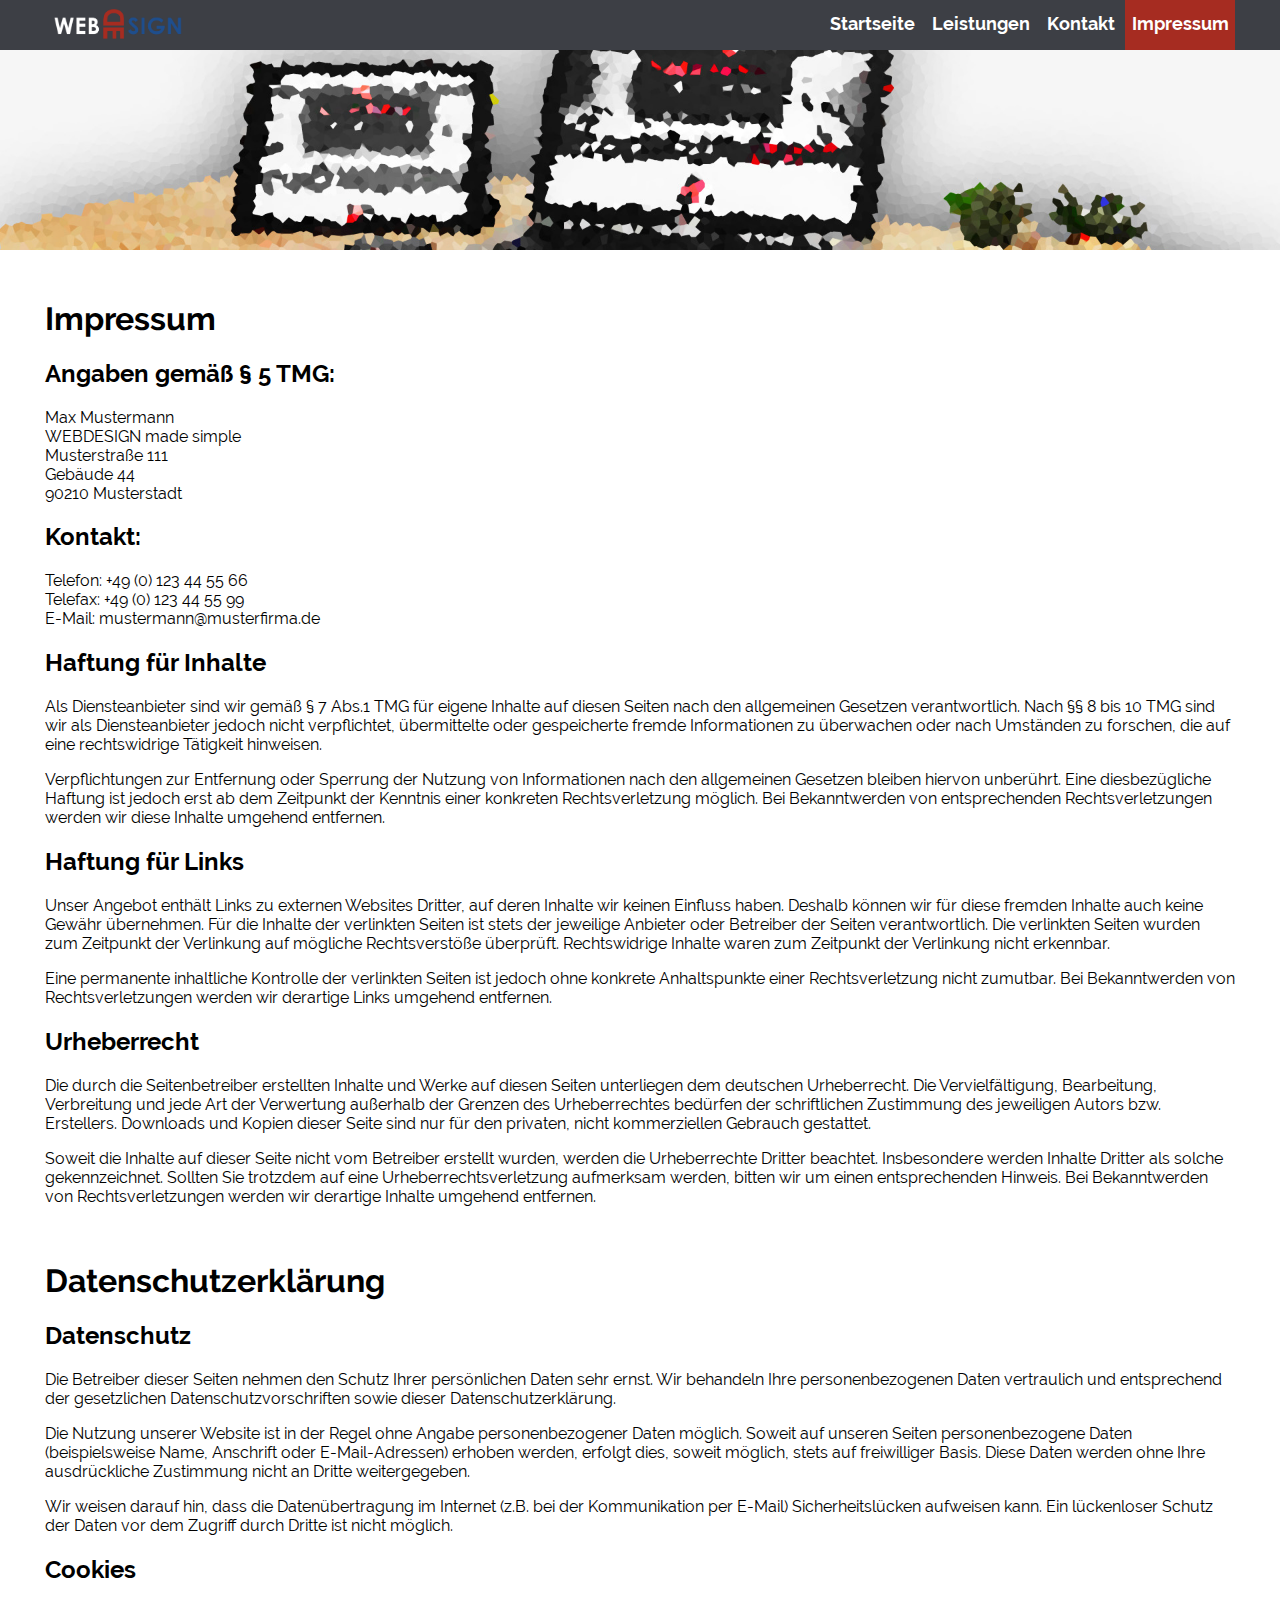
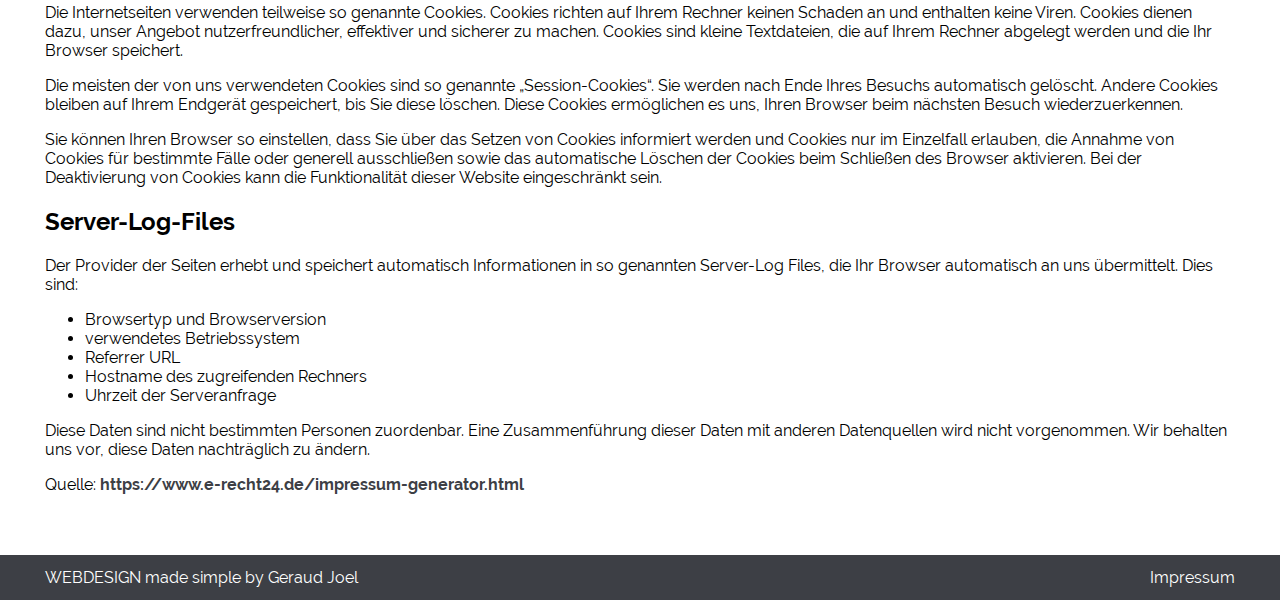
<file: impressum.html>
<!DOCTYPE html>
<html lang="de">

	<head>

		<meta charset="utf-8">
		<meta name="viewport" content="width=device-width, initial-scale=1.0">
		<title>Impressum</title>

		<!-- FAVICONS -->
		<link rel="apple-touch-icon" sizes="180x180" href="./src/img/favicons/apple-touch-icon.png">
		<link rel="icon" type="image/png" sizes="32x32" href="./src/img/favicons/favicon-32x32.png">
		<link rel="icon" type="image/png" sizes="16x16" href="./src/img/favicons/favicon-16x16.png">
		<link rel="manifest" href="./src/img/favicons/site.webmanifest">
		<link rel="mask-icon" href="./src/img/favicons/safari-pinned-tab.svg" color="#5bbad5">
		<link rel="shortcut icon" href="./src/img/favicons/favicon.ico">
		<meta name="msapplication-TileColor" content="#f0f0f0">
		<meta name="msapplication-config" content="./src/img/favicons/browserconfig.xml">
		<meta name="theme-color" content="#ffffff">

		<!-- AUTOREN-STYLESHEET -->
		<link rel="stylesheet" type="text/css" href="./src/css/styles.min.css">

	</head>

	<body>

		<!-- NAVIGATIONSLEISTE -->

		<nav id="header-nav">

			<!-- DESKTOP-NAVIGATION -->

			<div class="container" id="desktop-nav">
				<div class="row">
					<div class="col-6">

						<a href="index.html" class="logo-link">
							<img src="./src/img/webdesign-logo.png" alt="Logo von WEBDESIGN made simple">
						</a>

						<ul>
							<li><a href="index.html">Startseite</a></li>
							<li><a href="leistungen.html">Leistungen</a></li>
							<li><a href="kontakt.html">Kontakt</a></li>
							<li class="active"><a href="impressum.html">Impressum</a></li>
						</ul>

					</div>
				</div>
			</div>

			<!-- MOBILE-NAVIGATION -->

			<div class="container" id="mobile-nav">
				<div class="row">
					<div class="col-6">

						<a href="index.html" class="logo-link">
							<img src="./src/img/webdesign-logo.png" alt="Logo von WEBDESIGN made simple">
						</a>

						<div class="clearfix" id="mobile-nav-dropdown">

							<div id="mobile-nav-button"><span>&equiv;</span></div>

							<div class="clearfix" id="mobile-nav-content">

								<ul>
									<li><a href="index.html">Startseite</a></li>
									<li><a href="leistungen.html">Leistungen</a></li>
									<li><a href="kontakt.html">Kontakt</a></li>
									<li class="active"><a href="impressum.html">Impressum</a></li>
								</ul>

							</div>

						</div>

					</div>
				</div>
			</div>

		</nav>

		<!-- HEADER-BANNER -->

		<header id="header-banner-klein"></header>

		<!-- IMPRESSUM -->

		<section id="impressum">

			<div class="container">
				<div class="row">
					<div class="col-6">

						<h1>Impressum</h1>

								<h2>Angaben gem&auml;&szlig; &sect; 5 TMG:</h2>

								<p>
									Max Mustermann<br /> WEBDESIGN made simple<br /> Musterstra&szlig;e 111<br /> Geb&auml;ude 44<br /> 90210 Musterstadt
								</p>

								<h2>Kontakt:</h2>

								<p>
									Telefon: +49 (0) 123 44 55 66<br /> Telefax: +49 (0) 123 44 55 99<br /> E-Mail: mustermann@musterfirma.de
								</p>

								<h2>Haftung f&uuml;r Inhalte</h2>

								<p>
									Als Diensteanbieter sind wir gem&auml;&szlig; &sect; 7 Abs.1 TMG f&uuml;r eigene Inhalte auf diesen Seiten nach den allgemeinen Gesetzen verantwortlich. Nach &sect;&sect; 8 bis 10 TMG sind wir als Diensteanbieter jedoch nicht verpflichtet, &uuml;bermittelte
									oder gespeicherte fremde Informationen zu &uuml;berwachen oder nach Umst&auml;nden zu forschen, die auf eine rechtswidrige T&auml;tigkeit hinweisen.
								</p>
								<p>
									Verpflichtungen zur Entfernung oder Sperrung der Nutzung von Informationen nach den allgemeinen Gesetzen bleiben hiervon unber&uuml;hrt. Eine diesbez&uuml;gliche Haftung ist jedoch erst ab dem Zeitpunkt der Kenntnis einer konkreten Rechtsverletzung m&ouml;glich.
									Bei Bekanntwerden von entsprechenden Rechtsverletzungen werden wir diese Inhalte umgehend entfernen.
								</p>

								<h2>Haftung f&uuml;r Links</h2>

								<p>
									Unser Angebot enth&auml;lt Links zu externen Websites Dritter, auf deren Inhalte wir keinen Einfluss haben. Deshalb k&ouml;nnen wir f&uuml;r diese fremden Inhalte auch keine Gew&auml;hr &uuml;bernehmen. F&uuml;r die Inhalte der verlinkten Seiten ist stets
									der jeweilige Anbieter oder Betreiber der Seiten verantwortlich. Die verlinkten Seiten wurden zum Zeitpunkt der Verlinkung auf m&ouml;gliche Rechtsverst&ouml;&szlig;e &uuml;berpr&uuml;ft. Rechtswidrige Inhalte waren zum Zeitpunkt der Verlinkung nicht
									erkennbar.
								</p>
								<p>Eine permanente inhaltliche Kontrolle der verlinkten Seiten ist jedoch ohne konkrete Anhaltspunkte einer Rechtsverletzung nicht zumutbar. Bei Bekanntwerden von Rechtsverletzungen werden wir derartige Links umgehend entfernen.
								</p>

								<h2>Urheberrecht</h2>

								<p>Die durch die Seitenbetreiber erstellten Inhalte und Werke auf diesen Seiten unterliegen dem deutschen Urheberrecht. Die Vervielf&auml;ltigung, Bearbeitung, Verbreitung und jede Art der Verwertung au&szlig;erhalb der Grenzen des Urheberrechtes bed&uuml;rfen
									der schriftlichen Zustimmung des jeweiligen Autors bzw. Erstellers. Downloads und Kopien dieser Seite sind nur f&uuml;r den privaten, nicht kommerziellen Gebrauch gestattet.
								</p>
								<p>Soweit die Inhalte auf dieser Seite nicht vom Betreiber erstellt wurden, werden die Urheberrechte Dritter beachtet. Insbesondere werden Inhalte Dritter als solche gekennzeichnet. Sollten Sie trotzdem auf eine Urheberrechtsverletzung aufmerksam werden,
									bitten wir um einen entsprechenden Hinweis. Bei Bekanntwerden von Rechtsverletzungen werden wir derartige Inhalte umgehend entfernen.
								</p>

								<p>&nbsp;</p>

								<h1>Datenschutzerkl&auml;rung</h1>

								<h2>Datenschutz</h2>

								<p>
									Die Betreiber dieser Seiten nehmen den Schutz Ihrer pers&ouml;nlichen Daten sehr ernst. Wir behandeln Ihre
									personenbezogenen Daten vertraulich und entsprechend der gesetzlichen Datenschutzvorschriften sowie dieser
									Datenschutzerkl&auml;rung.
								</p>
								<p>
									Die Nutzung unserer Website ist in der Regel ohne Angabe personenbezogener Daten m&ouml;glich. Soweit auf
									unseren Seiten personenbezogene Daten (beispielsweise Name, Anschrift oder E-Mail-Adressen) erhoben werden,
									erfolgt dies, soweit m&ouml;glich, stets auf freiwilliger Basis. Diese Daten werden ohne Ihre
									ausdr&uuml;ckliche Zustimmung nicht an Dritte weitergegeben.
								</p>
								<p>
									Wir weisen darauf hin, dass die Daten&uuml;bertragung im Internet (z.B. bei der Kommunikation per E-Mail)
									Sicherheitsl&uuml;cken aufweisen kann. Ein l&uuml;ckenloser Schutz der Daten vor dem Zugriff durch Dritte
									ist nicht m&ouml;glich.
								</p>

								<h2>Cookies</h2>

								<p>
									Die Internetseiten verwenden teilweise so genannte Cookies. Cookies richten auf Ihrem Rechner keinen
									Schaden an und enthalten keine Viren. Cookies dienen dazu, unser Angebot nutzerfreundlicher, effektiver
									und sicherer zu machen. Cookies sind kleine Textdateien, die auf Ihrem Rechner abgelegt werden und die
									Ihr Browser speichert.
								</p>
								<p>
									Die meisten der von uns verwendeten Cookies sind so genannte „Session-Cookies“. Sie werden nach Ende
									Ihres Besuchs automatisch gel&ouml;scht. Andere Cookies bleiben auf Ihrem Endger&auml;t gespeichert, bis
									Sie diese l&ouml;schen. Diese Cookies erm&ouml;glichen es uns, Ihren Browser beim n&auml;chsten Besuch
									wiederzuerkennen.
								</p>
								<p>
									Sie k&ouml;nnen Ihren Browser so einstellen, dass Sie &uuml;ber das Setzen von Cookies informiert werden
									und Cookies nur im Einzelfall erlauben, die Annahme von Cookies f&uuml;r bestimmte F&auml;lle oder
									generell ausschlie&szlig;en sowie das automatische L&ouml;schen der Cookies beim Schlie&szlig;en des
									Browser aktivieren. Bei der Deaktivierung von Cookies kann die Funktionalit&auml;t dieser Website
									eingeschr&auml;nkt sein.
								</p>

								<h2>Server-Log-Files</h2>

								<p>
									Der Provider der Seiten erhebt und speichert automatisch Informationen in so genannten Server-Log Files,
									die Ihr Browser automatisch an uns &uuml;bermittelt. Dies sind:
								</p>

								<ul>
									<li>Browsertyp und Browserversion</li>
									<li>verwendetes Betriebssystem</li>
									<li>Referrer URL</li>
									<li>Hostname des zugreifenden Rechners</li>
									<li>Uhrzeit der Serveranfrage</li>
								</ul>

								<p>
									Diese Daten sind nicht bestimmten Personen zuordenbar. Eine Zusammenf&uuml;hrung dieser Daten mit
									anderen Datenquellen wird nicht vorgenommen. Wir behalten uns vor, diese Daten nachtr&auml;glich zu ändern.
								</p>

								<p>Quelle: <a href="https://www.erecht24.de/impressum-generator.html">https://www.e-recht24.de/impressum-generator.html</a></p>

					</div>
				</div>
			</div>

		</section>

		<!-- FOOTER-->

		<footer id="footer">

			<div class="container">
				<div class="row">
					<div class="col-6">
						<span>WEBDESIGN made simple by Geraud Joel</span>
						<nav id="footer-nav">
							<a href="impressum.html">Impressum</a>
						</nav>
					</div>
				</div>
			</div>

		</footer>

	</body>

</html>
</file>
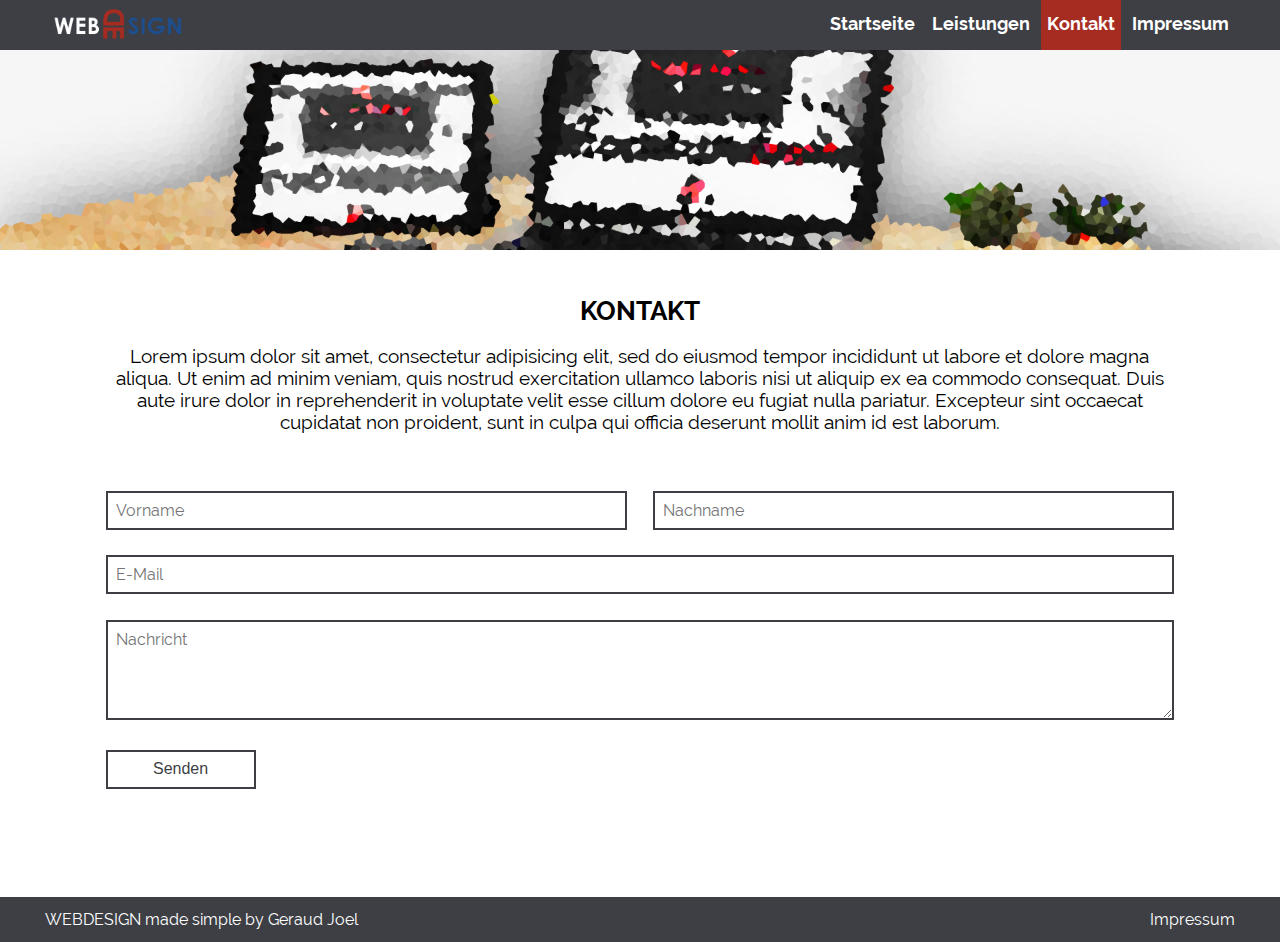
<file: kontakt.html>
<!DOCTYPE html>
<html lang="de">

	<head>

		<meta charset="utf-8">
		<meta name="viewport" content="width=device-width, initial-scale=1.0">
		<title>Kontakt</title>

		<!-- FAVICONS -->
		<link rel="apple-touch-icon" sizes="180x180" href="./src/img/favicons/apple-touch-icon.png">
		<link rel="icon" type="image/png" sizes="32x32" href="./src/img/favicons/favicon-32x32.png">
		<link rel="icon" type="image/png" sizes="16x16" href="./src/img/favicons/favicon-16x16.png">
		<link rel="manifest" href="./src/img/favicons/site.webmanifest">
		<link rel="mask-icon" href="./src/img/favicons/safari-pinned-tab.svg" color="#5bbad5">
		<link rel="shortcut icon" href="./src/img/favicons/favicon.ico">
		<meta name="msapplication-TileColor" content="#f0f0f0">
		<meta name="msapplication-config" content="./src/img/favicons/browserconfig.xml">
		<meta name="theme-color" content="#ffffff">

		<!-- AUTOREN-STYLESHEET -->
		<link rel="stylesheet" type="text/css" href="./src/css/styles.min.css">

	</head>

	<body>

		<!-- NAVIGATIONSLEISTE -->

		<nav id="header-nav">

			<!-- DESKTOP-NAVIGATION -->

			<div class="container" id="desktop-nav">
				<div class="row">
					<div class="col-6">

						<a href="index.html" class="logo-link">
							<img src="./src/img/webdesign-logo.png" alt="Logo von WEBDESIGN made simple">
						</a>

						<ul>
							<li><a href="index.html">Startseite</a></li>
							<li><a href="leistungen.html">Leistungen</a></li>
							<li class="active"><a href="kontakt.html">Kontakt</a></li>
							<li><a href="impressum.html">Impressum</a></li>
						</ul>

					</div>
				</div>
			</div>

			<!-- MOBILE-NAVIGATION -->

			<div class="container" id="mobile-nav">
				<div class="row">
					<div class="col-6">

						<a href="index.html" class="logo-link">
							<img src="./src/img/webdesign-logo.png" alt="Logo von WEBDESIGN made simple">
						</a>

						<div class="clearfix" id="mobile-nav-dropdown">

							<div id="mobile-nav-button"><span>&equiv;</span></div>

							<div class="clearfix" id="mobile-nav-content">

								<ul>
									<li><a href="index.html">Startseite</a></li>
									<li><a href="leistungen.html">Leistungen</a></li>
									<li class="active"><a href="kontakt.html">Kontakt</a></li>
									<li><a href="impressum.html">Impressum</a></li>
								</ul>

							</div>

						</div>

					</div>
				</div>
			</div>

		</nav>

		<!-- HEADER-BANNER -->

		<header id="header-banner-klein"></header>

		<!-- KONTAKT-BREICH -->

		<section id="kontakt-bereich">

			<div class="container">

				<div class="row">
					<div class="col-6">
						<header class="intro-container">
							<h1>Kontakt</h1>
							<p>Lorem ipsum dolor sit amet, consectetur adipisicing elit, sed do eiusmod tempor incididunt ut labore et dolore magna aliqua. Ut enim ad minim veniam, quis nostrud exercitation ullamco laboris nisi ut aliquip ex ea commodo consequat. Duis aute irure dolor in reprehenderit in voluptate velit esse cillum dolore eu fugiat nulla pariatur. Excepteur sint occaecat cupidatat non proident, sunt in culpa qui officia deserunt mollit anim id est laborum.</p>
						</header>
					</div>
				</div>
				<form id="kontakt-formular" action="kontakt.html" method="post">
					<div class="row">
						<div class="col-3">
							<label for="vorname" class="screenreader">Vorname:</label>
							<input id="vorname" type="text" name="vorname" placeholder="Vorname">
						</div>
						<div class="col-3">
							<label for="nachname" class="screenreader">Nachname:</label>
							<input id="nachname" type="text" name="nachname" placeholder="Nachname">
						</div>
					</div>
					<div class="row">
						<div class="col-6">
							<label for="email" class="screenreader">E-Mail:</label>
							<input id="email" type="text" name="email" placeholder="E-Mail" pattern="(?:[a-z0-9!#$%&'*+\/=?^_`{|}~-]+(?:\.[a-z0-9!#$%&'*+\/=?^_`{|}~-]+)*|'(?:[\x01-\x08\x0b\x0c\x0e-\x1f\x21\x23-\x5b\x5d-\x7f]|\\[\x01-\x09\x0b\x0c\x0e-\x7f])*')@(?:(?:[a-z0-9](?:[a-z0-9-]*[a-z0-9])?\.)+[a-z0-9](?:[a-z0-9-]*[a-z0-9])?|\[(?:(?:(2(5[0-5]|[0-4][0-9])|1[0-9][0-9]|[1-9]?[0-9]))\.){3}(?:(2(5[0-5]|[0-4][0-9])|1[0-9][0-9]|[1-9]?[0-9])|[a-z0-9-]*[a-z0-9]:(?:[\x01-\x08\x0b\x0c\x0e-\x1f\x21-\x5a\x53-\x7f]|\\[\x01-\x09\x0b\x0c\x0e-\x7f])+)\])" title="Gib eine gültige E-Mail Adresse ein!">
						</div>
					</div>
					<div class="row">
						<div class="col-6">
							<label for="nachricht" class="screenreader">Nachricht:</label>
							<textarea id="nachricht" name="nachricht" placeholder="Nachricht"></textarea>
						</div>
					</div>
					<div class="row">
						<div class="col-6">
							<button id="absendenButton" class="btn-typ-3" type="submit" name="absendenButton">Senden</button>
						</div>
					</div>
				</form>

			</div>

		</section>

		<!-- FOOTER-->

		<footer id="footer">

			<div class="container">
				<div class="row">
					<div class="col-6">
						<span>WEBDESIGN made simple by Geraud Joel</span>
						<nav id="footer-nav">
							<a href="impressum.html">Impressum</a>
						</nav>
					</div>
				</div>
			</div>

		</footer>

	</body>

</html>
</file>
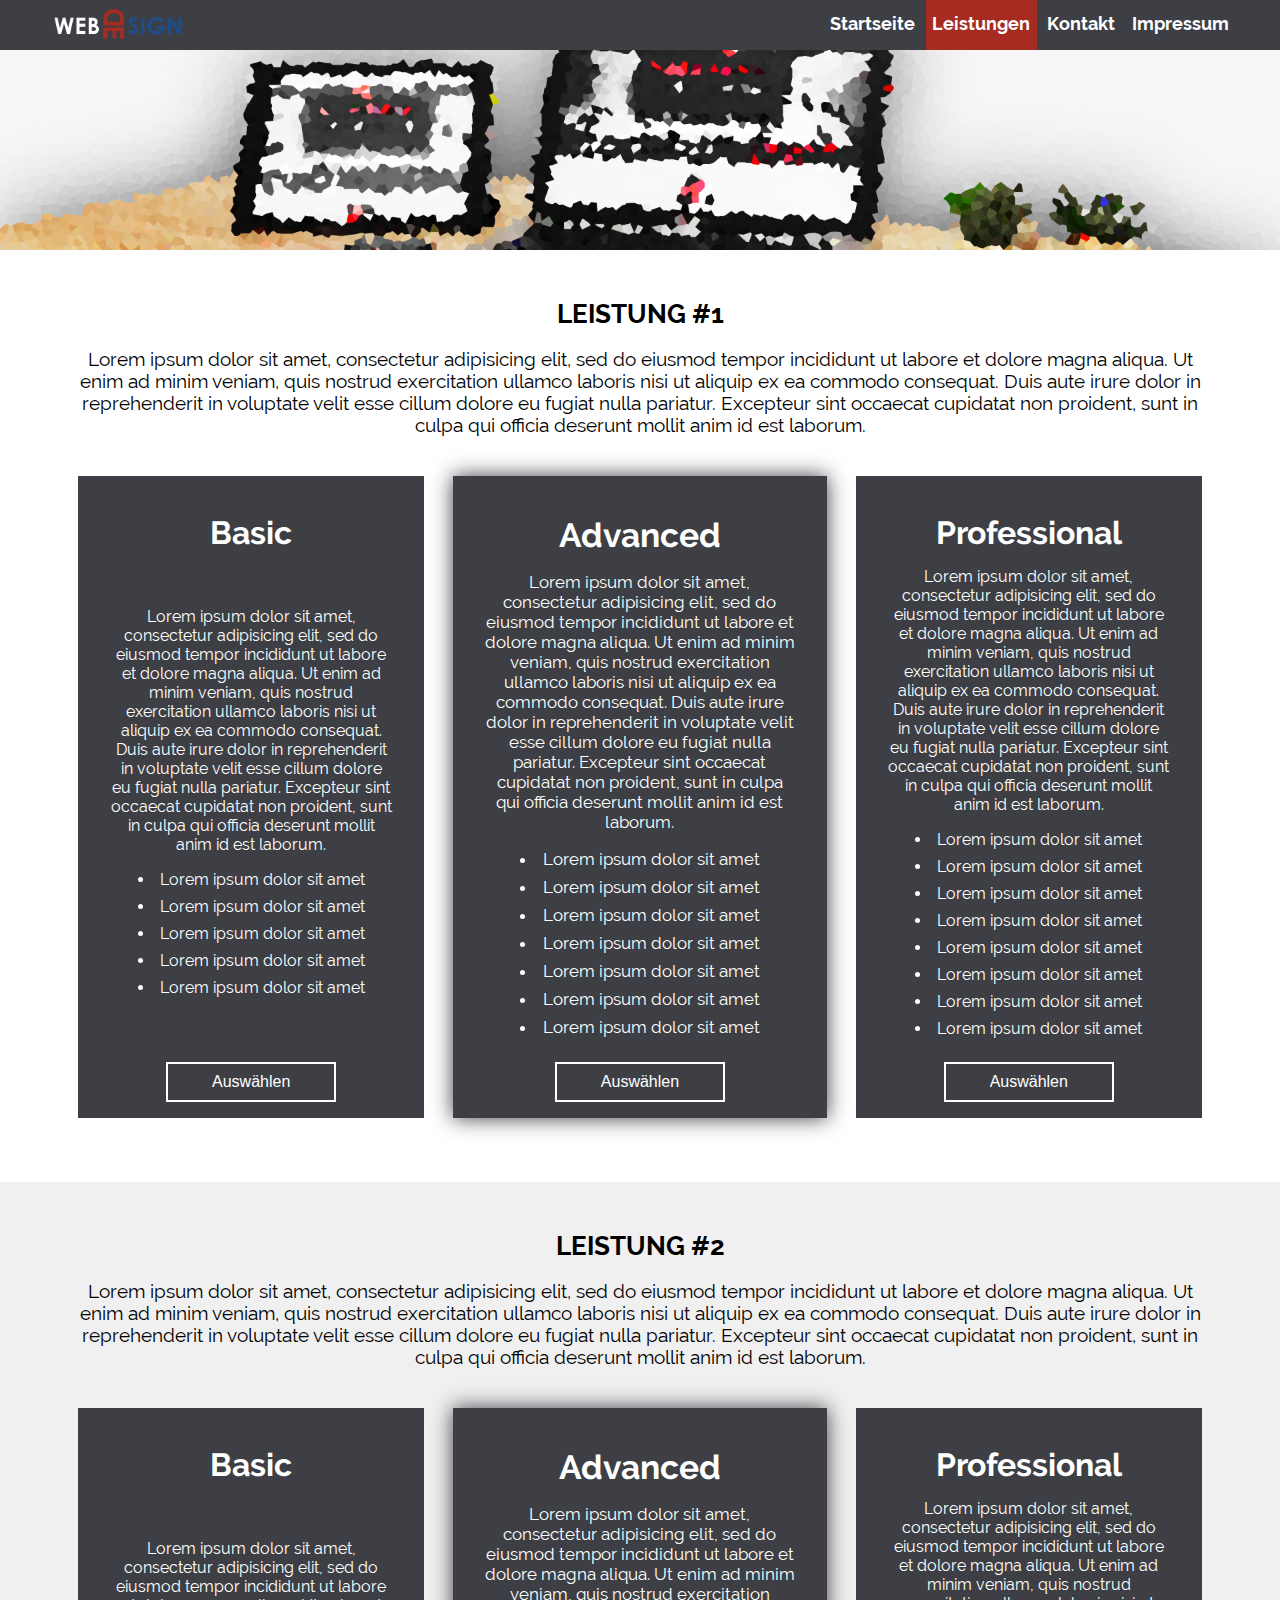
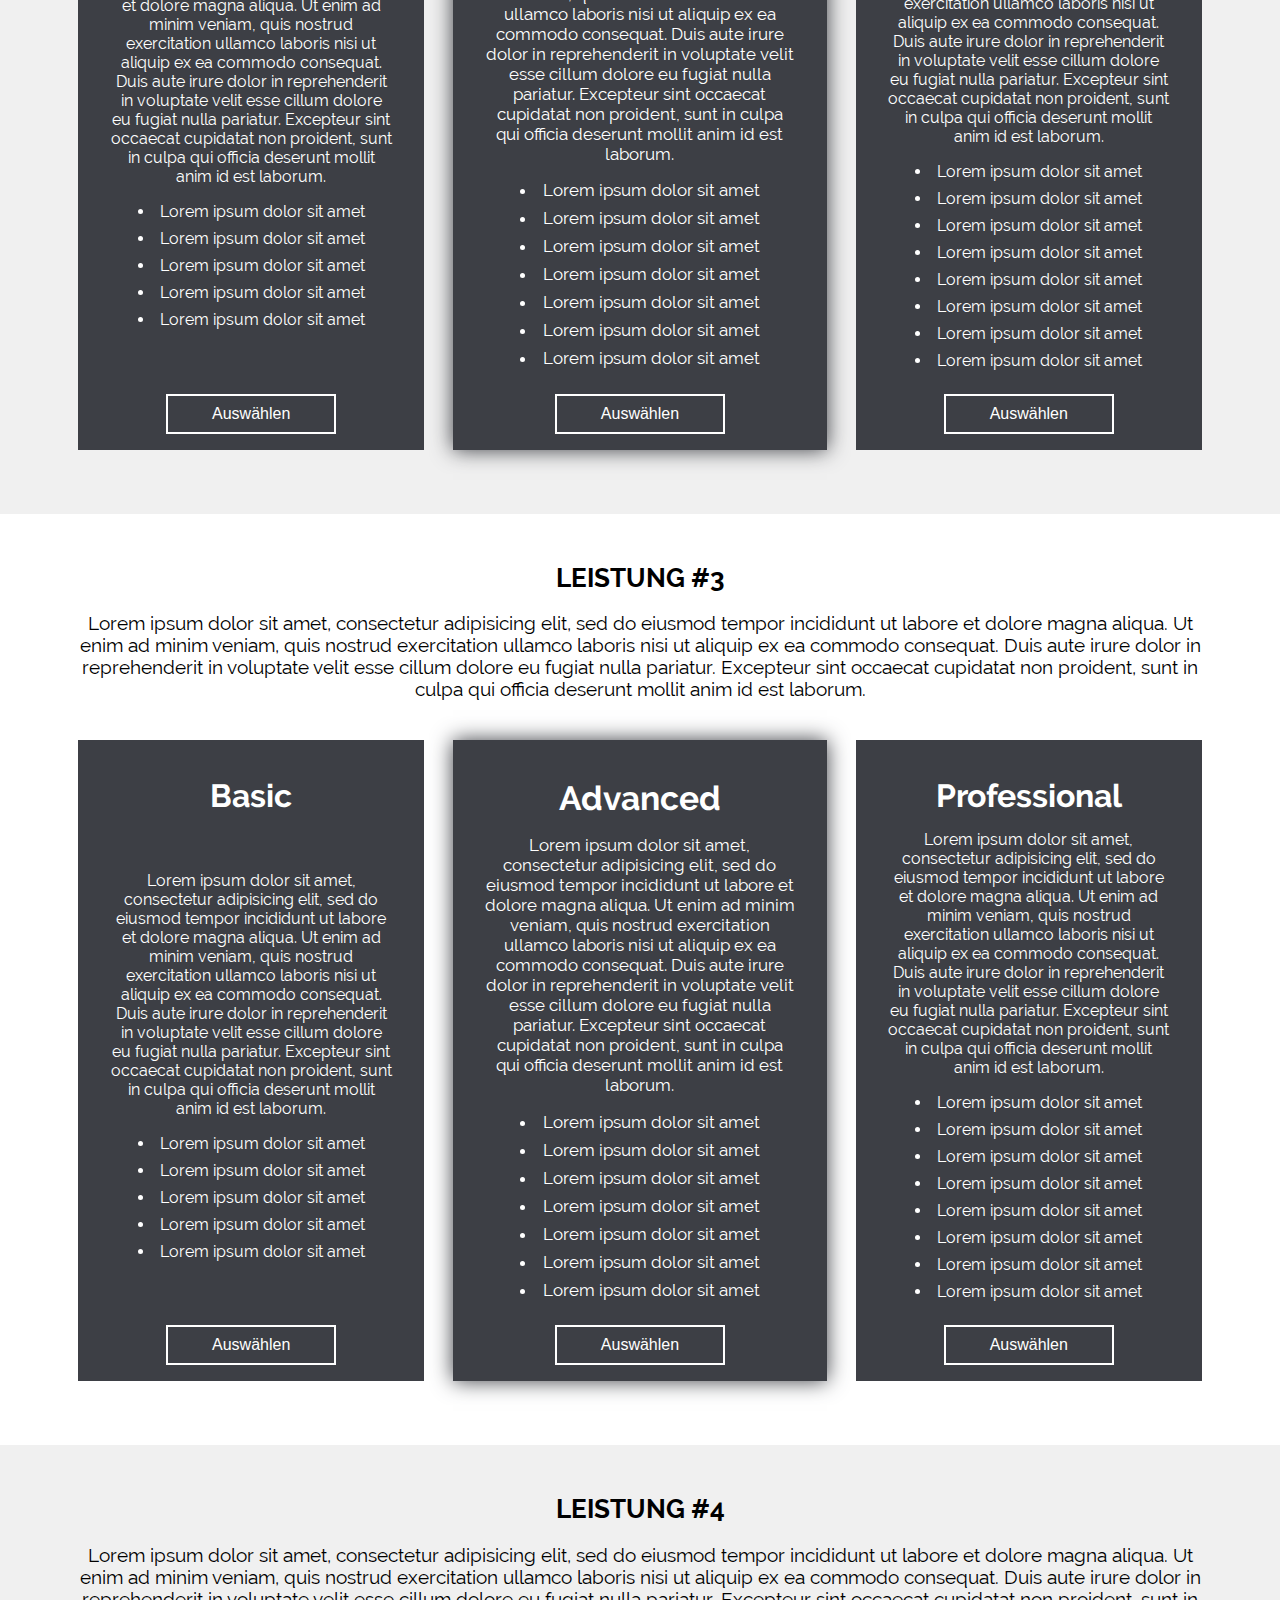
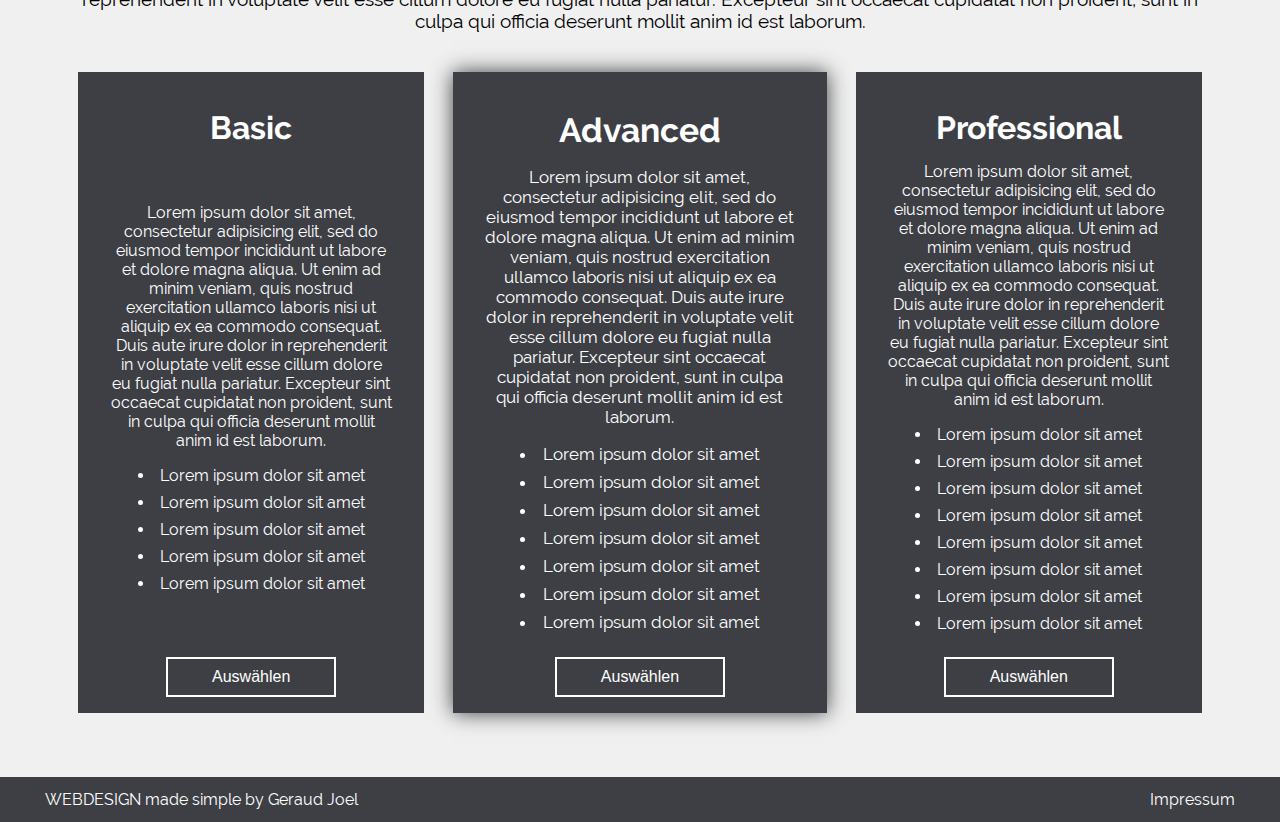
<file: leistungen.html>
<!DOCTYPE html>
<html lang="de">

	<head>

		<meta charset="utf-8">
		<meta name="viewport" content="width=device-width, initial-scale=1.0">
		<title>Leistungen</title>

		<!-- FAVICONS -->
		<link rel="apple-touch-icon" sizes="180x180" href="./src/img/favicons/apple-touch-icon.png">
		<link rel="icon" type="image/png" sizes="32x32" href="./src/img/favicons/favicon-32x32.png">
		<link rel="icon" type="image/png" sizes="16x16" href="./src/img/favicons/favicon-16x16.png">
		<link rel="manifest" href="./src/img/favicons/site.webmanifest">
		<link rel="mask-icon" href="./src/img/favicons/safari-pinned-tab.svg" color="#5bbad5">
		<link rel="shortcut icon" href="./src/img/favicons/favicon.ico">
		<meta name="msapplication-TileColor" content="#f0f0f0">
		<meta name="msapplication-config" content="./src/img/favicons/browserconfig.xml">
		<meta name="theme-color" content="#ffffff">

		<!-- AUTOREN-STYLESHEET -->
		<link rel="stylesheet" type="text/css" href="./src/css/styles.min.css">

	</head>

	<body>

		<!-- NAVIGATIONSLEISTE -->

		<nav id="header-nav">

			<!-- DESKTOP-NAVIGATION -->

			<div class="container" id="desktop-nav">
				<div class="row">
					<div class="col-6">

						<a href="index.html" class="logo-link">
							<img src="./src/img/webdesign-logo.png" alt="Logo von WEBDESIGN made simple">
						</a>

						<ul>
							<li><a href="index.html">Startseite</a></li>
							<li class="active"><a href="leistungen.html">Leistungen</a></li>
							<li><a href="kontakt.html">Kontakt</a></li>
							<li><a href="impressum.html">Impressum</a></li>
						</ul>

					</div>
				</div>
			</div>

			<!-- MOBILE-NAVIGATION -->

			<div class="container" id="mobile-nav">
				<div class="row">
					<div class="col-6">

						<a href="index.html" class="logo-link">
							<img src="./src/img/webdesign-logo.png" alt="Logo von WEBDESIGN made simple">
						</a>

						<div class="clearfix" id="mobile-nav-dropdown">

							<div id="mobile-nav-button"><span>&equiv;</span></div>

							<div class="clearfix" id="mobile-nav-content">

								<ul>
									<li><a href="index.html">Startseite</a></li>
									<li class="active"><a href="leistungen.html">Leistungen</a></li>
									<li><a href="kontakt.html">Kontakt</a></li>
									<li><a href="impressum.html">Impressum</a></li>
								</ul>

							</div>

						</div>

					</div>
				</div>
			</div>

		</nav>

		<!-- HEADER-BANNER -->

		<header id="header-banner-klein"></header>

		<!-- LEISTUNG -->

		<section class="leistung" id="leistung1">

			<div class="flex-container">
				<header class="intro-container">
					<h1>Leistung #1</h1>
					<p>Lorem ipsum dolor sit amet, consectetur adipisicing elit, sed do eiusmod tempor incididunt ut labore et dolore magna aliqua. Ut enim ad minim veniam, quis nostrud exercitation ullamco laboris nisi ut aliquip ex ea commodo consequat. Duis aute irure dolor in reprehenderit in voluptate velit esse cillum dolore eu fugiat nulla pariatur. Excepteur sint occaecat cupidatat non proident, sunt in culpa qui officia deserunt mollit anim id est laborum.</p>
				</header>
			</div>

			<div class="flex-container">

				<article class="leistungs-box">

					<h1>Basic</h1>
					<div>
						<p>Lorem ipsum dolor sit amet, consectetur adipisicing elit, sed do eiusmod tempor incididunt ut labore et dolore magna aliqua. Ut enim ad minim veniam, quis nostrud exercitation ullamco laboris nisi ut aliquip ex ea commodo consequat. Duis aute irure dolor in reprehenderit in voluptate velit esse cillum dolore eu fugiat nulla pariatur. Excepteur sint occaecat cupidatat non proident, sunt in culpa qui officia deserunt mollit anim id est laborum.</p>
						<ul>
							<li>Lorem ipsum dolor sit amet</li>
							<li>Lorem ipsum dolor sit amet</li>
							<li>Lorem ipsum dolor sit amet</li>
							<li>Lorem ipsum dolor sit amet</li>
							<li>Lorem ipsum dolor sit amet</li>
						</ul>
					</div>
					<button type="button" class="btn-typ-2 leistung-auswählen-btn">Auswählen</button>

				</article>

				<article class="leistungs-box leistungs-box-empfohlen">

					<h1>Advanced</h1>
					<div>
						<p>Lorem ipsum dolor sit amet, consectetur adipisicing elit, sed do eiusmod tempor incididunt ut labore et dolore magna aliqua. Ut enim ad minim veniam, quis nostrud exercitation ullamco laboris nisi ut aliquip ex ea commodo consequat. Duis aute irure dolor in reprehenderit in voluptate velit esse cillum dolore eu fugiat nulla pariatur. Excepteur sint occaecat cupidatat non proident, sunt in culpa qui officia deserunt mollit anim id est laborum.</p>
						<ul>
							<li>Lorem ipsum dolor sit amet</li>
							<li>Lorem ipsum dolor sit amet</li>
							<li>Lorem ipsum dolor sit amet</li>
							<li>Lorem ipsum dolor sit amet</li>
							<li>Lorem ipsum dolor sit amet</li>
							<li>Lorem ipsum dolor sit amet</li>
							<li>Lorem ipsum dolor sit amet</li>
						</ul>
					</div>
					<button type="button" class="btn-typ-2 leistung-auswählen-btn">Auswählen</button>

				</article>

				<article class="leistungs-box">

					<h1>Professional</h1>
					<div>
						<p>Lorem ipsum dolor sit amet, consectetur adipisicing elit, sed do eiusmod tempor incididunt ut labore et dolore magna aliqua. Ut enim ad minim veniam, quis nostrud exercitation ullamco laboris nisi ut aliquip ex ea commodo consequat. Duis aute irure dolor in reprehenderit in voluptate velit esse cillum dolore eu fugiat nulla pariatur. Excepteur sint occaecat cupidatat non proident, sunt in culpa qui officia deserunt mollit anim id est laborum.</p>
						<ul>
							<li>Lorem ipsum dolor sit amet</li>
							<li>Lorem ipsum dolor sit amet</li>
							<li>Lorem ipsum dolor sit amet</li>
							<li>Lorem ipsum dolor sit amet</li>
							<li>Lorem ipsum dolor sit amet</li>
							<li>Lorem ipsum dolor sit amet</li>
							<li>Lorem ipsum dolor sit amet</li>
							<li>Lorem ipsum dolor sit amet</li>
						</ul>
					</div>
					<button type="button" class="btn-typ-2 leistung-auswählen-btn">Auswählen</button>

				</article>

			</div>

		</section>

		<!-- LEISTUNG -->

		<section class="leistung" id="leistung2">

			<div class="flex-container">
				<header class="intro-container">
					<h1>Leistung #2</h1>
					<p>Lorem ipsum dolor sit amet, consectetur adipisicing elit, sed do eiusmod tempor incididunt ut labore et dolore magna aliqua. Ut enim ad minim veniam, quis nostrud exercitation ullamco laboris nisi ut aliquip ex ea commodo consequat. Duis aute irure dolor in reprehenderit in voluptate velit esse cillum dolore eu fugiat nulla pariatur. Excepteur sint occaecat cupidatat non proident, sunt in culpa qui officia deserunt mollit anim id est laborum.</p>
				</header>
			</div>

			<div class="flex-container">

				<article class="leistungs-box">

					<h1>Basic</h1>
					<div>
						<p>Lorem ipsum dolor sit amet, consectetur adipisicing elit, sed do eiusmod tempor incididunt ut labore et dolore magna aliqua. Ut enim ad minim veniam, quis nostrud exercitation ullamco laboris nisi ut aliquip ex ea commodo consequat. Duis aute irure dolor in reprehenderit in voluptate velit esse cillum dolore eu fugiat nulla pariatur. Excepteur sint occaecat cupidatat non proident, sunt in culpa qui officia deserunt mollit anim id est laborum.</p>
						<ul>
							<li>Lorem ipsum dolor sit amet</li>
							<li>Lorem ipsum dolor sit amet</li>
							<li>Lorem ipsum dolor sit amet</li>
							<li>Lorem ipsum dolor sit amet</li>
							<li>Lorem ipsum dolor sit amet</li>
						</ul>
					</div>
					<button type="button" class="btn-typ-2 leistung-auswählen-btn">Auswählen</button>

				</article>

				<article class="leistungs-box leistungs-box-empfohlen">

					<h1>Advanced</h1>
					<div>
						<p>Lorem ipsum dolor sit amet, consectetur adipisicing elit, sed do eiusmod tempor incididunt ut labore et dolore magna aliqua. Ut enim ad minim veniam, quis nostrud exercitation ullamco laboris nisi ut aliquip ex ea commodo consequat. Duis aute irure dolor in reprehenderit in voluptate velit esse cillum dolore eu fugiat nulla pariatur. Excepteur sint occaecat cupidatat non proident, sunt in culpa qui officia deserunt mollit anim id est laborum.</p>
						<ul>
							<li>Lorem ipsum dolor sit amet</li>
							<li>Lorem ipsum dolor sit amet</li>
							<li>Lorem ipsum dolor sit amet</li>
							<li>Lorem ipsum dolor sit amet</li>
							<li>Lorem ipsum dolor sit amet</li>
							<li>Lorem ipsum dolor sit amet</li>
							<li>Lorem ipsum dolor sit amet</li>
						</ul>
					</div>
					<button type="button" class="btn-typ-2 leistung-auswählen-btn">Auswählen</button>

				</article>

				<article class="leistungs-box">

					<h1>Professional</h1>
					<div>
						<p>Lorem ipsum dolor sit amet, consectetur adipisicing elit, sed do eiusmod tempor incididunt ut labore et dolore magna aliqua. Ut enim ad minim veniam, quis nostrud exercitation ullamco laboris nisi ut aliquip ex ea commodo consequat. Duis aute irure dolor in reprehenderit in voluptate velit esse cillum dolore eu fugiat nulla pariatur. Excepteur sint occaecat cupidatat non proident, sunt in culpa qui officia deserunt mollit anim id est laborum.</p>
						<ul>
							<li>Lorem ipsum dolor sit amet</li>
							<li>Lorem ipsum dolor sit amet</li>
							<li>Lorem ipsum dolor sit amet</li>
							<li>Lorem ipsum dolor sit amet</li>
							<li>Lorem ipsum dolor sit amet</li>
							<li>Lorem ipsum dolor sit amet</li>
							<li>Lorem ipsum dolor sit amet</li>
							<li>Lorem ipsum dolor sit amet</li>
						</ul>
					</div>
					<button type="button" class="btn-typ-2 leistung-auswählen-btn">Auswählen</button>

				</article>

			</div>

		</section>

		<!-- LEISTUNG -->

		<section class="leistung" id="leistung3">

			<div class="flex-container">
				<header class="intro-container">
					<h1>Leistung #3</h1>
					<p>Lorem ipsum dolor sit amet, consectetur adipisicing elit, sed do eiusmod tempor incididunt ut labore et dolore magna aliqua. Ut enim ad minim veniam, quis nostrud exercitation ullamco laboris nisi ut aliquip ex ea commodo consequat. Duis aute irure dolor in reprehenderit in voluptate velit esse cillum dolore eu fugiat nulla pariatur. Excepteur sint occaecat cupidatat non proident, sunt in culpa qui officia deserunt mollit anim id est laborum.</p>
				</header>
			</div>

			<div class="flex-container">

				<article class="leistungs-box">

					<h1>Basic</h1>
					<div>
						<p>Lorem ipsum dolor sit amet, consectetur adipisicing elit, sed do eiusmod tempor incididunt ut labore et dolore magna aliqua. Ut enim ad minim veniam, quis nostrud exercitation ullamco laboris nisi ut aliquip ex ea commodo consequat. Duis aute irure dolor in reprehenderit in voluptate velit esse cillum dolore eu fugiat nulla pariatur. Excepteur sint occaecat cupidatat non proident, sunt in culpa qui officia deserunt mollit anim id est laborum.</p>
						<ul>
							<li>Lorem ipsum dolor sit amet</li>
							<li>Lorem ipsum dolor sit amet</li>
							<li>Lorem ipsum dolor sit amet</li>
							<li>Lorem ipsum dolor sit amet</li>
							<li>Lorem ipsum dolor sit amet</li>
						</ul>
					</div>
					<button type="button" class="btn-typ-2 leistung-auswählen-btn">Auswählen</button>

				</article>

				<article class="leistungs-box leistungs-box-empfohlen">

					<h1>Advanced</h1>
					<div>
						<p>Lorem ipsum dolor sit amet, consectetur adipisicing elit, sed do eiusmod tempor incididunt ut labore et dolore magna aliqua. Ut enim ad minim veniam, quis nostrud exercitation ullamco laboris nisi ut aliquip ex ea commodo consequat. Duis aute irure dolor in reprehenderit in voluptate velit esse cillum dolore eu fugiat nulla pariatur. Excepteur sint occaecat cupidatat non proident, sunt in culpa qui officia deserunt mollit anim id est laborum.</p>
						<ul>
							<li>Lorem ipsum dolor sit amet</li>
							<li>Lorem ipsum dolor sit amet</li>
							<li>Lorem ipsum dolor sit amet</li>
							<li>Lorem ipsum dolor sit amet</li>
							<li>Lorem ipsum dolor sit amet</li>
							<li>Lorem ipsum dolor sit amet</li>
							<li>Lorem ipsum dolor sit amet</li>
						</ul>
					</div>
					<button type="button" class="btn-typ-2 leistung-auswählen-btn">Auswählen</button>

				</article>

				<article class="leistungs-box">

					<h1>Professional</h1>
					<div>
						<p>Lorem ipsum dolor sit amet, consectetur adipisicing elit, sed do eiusmod tempor incididunt ut labore et dolore magna aliqua. Ut enim ad minim veniam, quis nostrud exercitation ullamco laboris nisi ut aliquip ex ea commodo consequat. Duis aute irure dolor in reprehenderit in voluptate velit esse cillum dolore eu fugiat nulla pariatur. Excepteur sint occaecat cupidatat non proident, sunt in culpa qui officia deserunt mollit anim id est laborum.</p>
						<ul>
							<li>Lorem ipsum dolor sit amet</li>
							<li>Lorem ipsum dolor sit amet</li>
							<li>Lorem ipsum dolor sit amet</li>
							<li>Lorem ipsum dolor sit amet</li>
							<li>Lorem ipsum dolor sit amet</li>
							<li>Lorem ipsum dolor sit amet</li>
							<li>Lorem ipsum dolor sit amet</li>
							<li>Lorem ipsum dolor sit amet</li>
						</ul>
					</div>
					<button type="button" class="btn-typ-2 leistung-auswählen-btn">Auswählen</button>

				</article>

			</div>

		</section>

		<!-- LEISTUNG -->

		<section class="leistung" id="leistung4">

			<div class="flex-container">
				<header class="intro-container">
					<h1>Leistung #4</h1>
					<p>Lorem ipsum dolor sit amet, consectetur adipisicing elit, sed do eiusmod tempor incididunt ut labore et dolore magna aliqua. Ut enim ad minim veniam, quis nostrud exercitation ullamco laboris nisi ut aliquip ex ea commodo consequat. Duis aute irure dolor in reprehenderit in voluptate velit esse cillum dolore eu fugiat nulla pariatur. Excepteur sint occaecat cupidatat non proident, sunt in culpa qui officia deserunt mollit anim id est laborum.</p>
				</header>
			</div>

			<div class="flex-container">

				<article class="leistungs-box">

					<h1>Basic</h1>
					<div>
						<p>Lorem ipsum dolor sit amet, consectetur adipisicing elit, sed do eiusmod tempor incididunt ut labore et dolore magna aliqua. Ut enim ad minim veniam, quis nostrud exercitation ullamco laboris nisi ut aliquip ex ea commodo consequat. Duis aute irure dolor in reprehenderit in voluptate velit esse cillum dolore eu fugiat nulla pariatur. Excepteur sint occaecat cupidatat non proident, sunt in culpa qui officia deserunt mollit anim id est laborum.</p>
						<ul>
							<li>Lorem ipsum dolor sit amet</li>
							<li>Lorem ipsum dolor sit amet</li>
							<li>Lorem ipsum dolor sit amet</li>
							<li>Lorem ipsum dolor sit amet</li>
							<li>Lorem ipsum dolor sit amet</li>
						</ul>
					</div>
					<button type="button" class="btn-typ-2 leistung-auswählen-btn">Auswählen</button>

				</article>

				<article class="leistungs-box leistungs-box-empfohlen">

					<h1>Advanced</h1>
					<div>
						<p>Lorem ipsum dolor sit amet, consectetur adipisicing elit, sed do eiusmod tempor incididunt ut labore et dolore magna aliqua. Ut enim ad minim veniam, quis nostrud exercitation ullamco laboris nisi ut aliquip ex ea commodo consequat. Duis aute irure dolor in reprehenderit in voluptate velit esse cillum dolore eu fugiat nulla pariatur. Excepteur sint occaecat cupidatat non proident, sunt in culpa qui officia deserunt mollit anim id est laborum.</p>
						<ul>
							<li>Lorem ipsum dolor sit amet</li>
							<li>Lorem ipsum dolor sit amet</li>
							<li>Lorem ipsum dolor sit amet</li>
							<li>Lorem ipsum dolor sit amet</li>
							<li>Lorem ipsum dolor sit amet</li>
							<li>Lorem ipsum dolor sit amet</li>
							<li>Lorem ipsum dolor sit amet</li>
						</ul>
					</div>
					<button type="button" class="btn-typ-2 leistung-auswählen-btn">Auswählen</button>

				</article>

				<article class="leistungs-box">

					<h1>Professional</h1>
					<div>
						<p>Lorem ipsum dolor sit amet, consectetur adipisicing elit, sed do eiusmod tempor incididunt ut labore et dolore magna aliqua. Ut enim ad minim veniam, quis nostrud exercitation ullamco laboris nisi ut aliquip ex ea commodo consequat. Duis aute irure dolor in reprehenderit in voluptate velit esse cillum dolore eu fugiat nulla pariatur. Excepteur sint occaecat cupidatat non proident, sunt in culpa qui officia deserunt mollit anim id est laborum.</p>
						<ul>
							<li>Lorem ipsum dolor sit amet</li>
							<li>Lorem ipsum dolor sit amet</li>
							<li>Lorem ipsum dolor sit amet</li>
							<li>Lorem ipsum dolor sit amet</li>
							<li>Lorem ipsum dolor sit amet</li>
							<li>Lorem ipsum dolor sit amet</li>
							<li>Lorem ipsum dolor sit amet</li>
							<li>Lorem ipsum dolor sit amet</li>
						</ul>
					</div>
					<button type="button" class="btn-typ-2 leistung-auswählen-btn">Auswählen</button>

				</article>

			</div>

		</section>

		<!-- FOOTER-->

		<footer id="footer">

			<div class="container">
				<div class="row">
					<div class="col-6">
						<span>WEBDESIGN made simple by Geraud Joel</span>
						<nav id="footer-nav">
							<a href="impressum.html">Impressum</a>
						</nav>
					</div>
				</div>
			</div>

		</footer>

	</body>

</html>
</file>
<file: src/css/styles.min.css>
#kontakt-formular input,#kontakt-formular textarea,body{font-family:Raleway,Lato,'Helvetica Neue',Arial,sans-serif}.clearfix::after,.row::after{content:"";clear:both}@font-face{font-family:Raleway;font-style:normal;font-weight:400;src:url(../fonts/raleway-v12-latin-regular.eot);src:local('Raleway'),local('Raleway-Regular'),url(../fonts/raleway-v12-latin-regular.eot?#iefix) format('embedded-opentype'),url(../fonts/raleway-v12-latin-regular.woff2) format('woff2'),url(../fonts/raleway-v12-latin-regular.woff) format('woff'),url(../fonts/raleway-v12-latin-regular.ttf) format('truetype'),url(../fonts/raleway-v12-latin-regular.svg#Raleway) format('svg')}@font-face{font-family:Raleway;font-style:italic;font-weight:400;src:url(../fonts/raleway-v12-latin-italic.eot);src:local('Raleway Italic'),local('Raleway-Italic'),url(../fonts/raleway-v12-latin-italic.eot?#iefix) format('embedded-opentype'),url(../fonts/raleway-v12-latin-italic.woff2) format('woff2'),url(../fonts/raleway-v12-latin-italic.woff) format('woff'),url(../fonts/raleway-v12-latin-italic.ttf) format('truetype'),url(../fonts/raleway-v12-latin-italic.svg#Raleway) format('svg')}@font-face{font-family:Raleway;font-style:normal;font-weight:700;src:url(../fonts/raleway-v12-latin-700.eot);src:local('Raleway Bold'),local('Raleway-Bold'),url(../fonts/raleway-v12-latin-700.eot?#iefix) format('embedded-opentype'),url(../fonts/raleway-v12-latin-700.woff2) format('woff2'),url(../fonts/raleway-v12-latin-700.woff) format('woff'),url(../fonts/raleway-v12-latin-700.ttf) format('truetype'),url(../fonts/raleway-v12-latin-700.svg#Raleway) format('svg')}@font-face{font-family:Raleway;font-style:italic;font-weight:700;src:url(../fonts/raleway-v12-latin-700italic.eot);src:local('Raleway Bold Italic'),local('Raleway-BoldItalic'),url(../fonts/raleway-v12-latin-700italic.eot?#iefix) format('embedded-opentype'),url(../fonts/raleway-v12-latin-700italic.woff2) format('woff2'),url(../fonts/raleway-v12-latin-700italic.woff) format('woff'),url(../fonts/raleway-v12-latin-700italic.ttf) format('truetype'),url(../fonts/raleway-v12-latin-700italic.svg#Raleway) format('svg')}html{font-size:16px}body{margin:0}*{-webkit-box-sizing:border-box;box-sizing:border-box}section{padding-top:4rem;padding-bottom:4rem}@media (max-width:1366px){section{padding-top:2rem;padding-bottom:2rem}}@media (max-width:1024px){section{padding-top:1.5rem;padding-bottom:1.5rem}}@media (max-width:768px){section{padding-top:.5rem;padding-bottom:.5rem}}.btn-typ-1,.btn-typ-2{color:#FFF;padding:.4rem .6rem}:focus{outline:0;-webkit-box-shadow:0 0 2px 2px #F0F0F0,0 0 10px #F0F0F0;box-shadow:0 0 2px 2px #F0F0F0,0 0 10px #F0F0F0}.clearfix::after{display:block}.active{background-color:#A62C21!important}.wichtiger-text{font-weight:700}.screenreader{display:none}#header-nav ul>li,#header-nav ul>li>a,.logo-link{display:inline-block}.intro-container{text-align:center;width:80%;margin-left:auto;margin-right:auto;margin-bottom:2rem}.intro-container>h1{font-size:1.6rem;text-transform:uppercase}#nb-werbetext,.intro-container>p{font-size:1.2rem}@media (max-width:1366px){.intro-container{width:90%}.intro-container>p{margin-bottom:.5rem}}@media (max-width:1024px){.intro-container>p{margin-bottom:0}.intro-container{width:100%;margin-bottom:1rem}}.btn-typ-1{background-color:#A62C21;border:2px solid #A62C21;-webkit-transition:border .5s ease-in-out;transition:border .5s ease-in-out}.btn-typ-2,.btn-typ-3{background-color:transparent}.btn-typ-1:hover{border:2px solid #FFF;font-weight:400}.btn-typ-2{border:2px solid #FFF;-webkit-transition:color .5s ease-in-out,border .5s ease-in-out;transition:color .5s ease-in-out,border .5s ease-in-out}.btn-typ-2:hover{color:#A62C21;border:2px solid #A62C21;font-weight:400}.btn-typ-3{border:2px solid #3D3F45;font-size:1rem;color:#3D3F45;-webkit-transition:border .5s ease-in-out;transition:border .5s ease-in-out}#animiertes-logo,#footer,#header-nav,#newsletter-bereich,#video-bereich,.leistungs-teaser-box{background-color:#3D3F45}.btn-typ-3:hover{border:2px solid #A62C21;font-weight:400}#header-nav{width:100%;height:50px;position:relative;font-weight:700;font-size:1.1rem}#header-nav a>img{height:30px;width:auto;margin:.55rem;float:left}#header-nav ul{margin:0;padding:0;float:right;height:100%}#header-nav ul>li{height:100%;padding:0 .4rem}#header-nav ul>li>a{margin-top:.8rem}#header-nav ul>li>a:link,#header-nav ul>li>a:visited{color:#FFF;text-decoration:none}#header-nav ul>li>a:active,#header-nav ul>li>a:hover{color:#F0F0F0;text-decoration:none}#header-nav .col-6{padding-top:0;padding-bottom:0}#header-nav .col-6,#header-nav .container,#header-nav .row{height:100%}#mobile-nav-button{color:#FFF;float:right;font-size:2rem;border:2px solid #FFF;width:37px;height:37px;position:relative;margin-top:.4rem;margin-bottom:.5rem}#mobile-nav-button>span{position:absolute;top:-2px;left:7px}#mobile-nav-content>ul>li{display:block;background-color:#3D3F45;height:50px;padding:0 1.2rem;text-align:center}#mobile-nav-dropdown{position:relative;display:inline-block;float:right}#mobile-nav-content{position:absolute;right:0;top:50px;display:none}#mobile-nav-dropdown:hover>#mobile-nav-content{display:block}#mobile-nav{display:none}#header-banner{width:100%;height:0;padding-top:20.83%;background:url(../img/hintergrund.jpg) no-repeat;background-size:contain}#header-banner-klein{width:100%;height:0;padding-top:15.625%;background:url(../img/hintergrund-klein.jpg) no-repeat;background-size:contain}#newsletter-bereich{width:100%;padding-bottom:0;padding-top:0}#nb-werbetext{color:#FFF}.leistungs-teaser-box>h2,.service-box h1{font-size:1.4rem}#nb-form{margin-top:.7rem;width:100%;float:right;text-align:right}#nb-email-input{width:78%;height:35px;border:2px solid #FFF;padding:.4rem}#nb-btn{height:35px}@media (max-width:1822px){#nb-email-input{width:70%}}@media (max-width:1358px){#nb-email-input{width:100%;margin-bottom:.5rem}#nb-btn{width:100%}}@media (max-width:768px){#desktop-nav,#nb-werbetext,#newsletter-bereich .col-4{display:none}#mobile-nav{display:block}#nb-form{margin-top:0}}@media (max-width:480px){#nb-btn,#nb-email-input{height:25px}#nb-btn{padding:.1rem}}@-webkit-keyframes logoAnimation{0%,11.111%{-webkit-transform:rotateZ(0);transform:rotateZ(0)}22.222%,33.333%{-webkit-transform:rotateZ(90deg);transform:rotateZ(90deg)}44.444%,55.555%{-webkit-transform:rotateZ(180deg);transform:rotateZ(180deg)}66.666%,77.777%{-webkit-transform:rotateZ(270deg);transform:rotateZ(270deg)}100%,88.888%{-webkit-transform:rotateZ(360deg);transform:rotateZ(360deg)}}@keyframes logoAnimation{0%,11.111%{-webkit-transform:rotateZ(0);transform:rotateZ(0)}22.222%,33.333%{-webkit-transform:rotateZ(90deg);transform:rotateZ(90deg)}44.444%,55.555%{-webkit-transform:rotateZ(180deg);transform:rotateZ(180deg)}66.666%,77.777%{-webkit-transform:rotateZ(270deg);transform:rotateZ(270deg)}100%,88.888%{-webkit-transform:rotateZ(360deg);transform:rotateZ(360deg)}}#animiertes-logo{height:150px;width:150px;border-radius:50%;margin-left:auto;margin-right:auto;margin-top:4rem;padding:25px}#animiertes-logo>img{display:block;width:100px;height:100px;margin-left:auto;margin-right:auto;-webkit-animation:logoAnimation 5s ease-in-out infinite alternate;animation:logoAnimation 5s ease-in-out infinite alternate}@media (max-width:768px){#animiertes-logo{display:none}}#leistungen-bereich{padding-top:1rem}.leistungs-teaser-box{text-align:center;color:#FFF;padding:1rem 3rem 2.5rem;width:60%;margin-bottom:1.6rem}#leistungen-bereich .row>.col-3:nth-of-type(even)>.leistungs-teaser-box{margin-right:auto;margin-left:1rem}#leistungen-bereich .row>.col-3:nth-of-type(odd)>.leistungs-teaser-box{margin-right:1rem;margin-left:auto}.leistung-ansehen-btn{text-decoration:none;height:40px;display:inline-block;padding-top:.5rem;width:40%;min-width:100px;margin-top:1rem}.leistung-ansehen-btn:active,.leistung-ansehen-btn:link,.leistung-ansehen-btn:visited{color:#fff}.leistung-ansehen-btn:hover{color:#A62C21;border:2px solid #A62C21}#footer,#footer-nav a:active,#footer-nav a:link,#footer-nav a:visited{color:#FFF}@media (max-width:1366px){.leistungs-teaser-box{width:80%}}@media (max-width:1024px){.leistungs-teaser-box{width:100%;margin-bottom:.6rem}#leistungen-bereich .row>.col-3:nth-of-type(even)>.leistungs-teaser-box{margin-left:.5rem}#leistungen-bereich .row>.col-3:nth-of-type(odd)>.leistungs-teaser-box{margin-right:.5rem}}@media (max-width:768px){#leistungen-bereich .row>.col-3:nth-of-type(even)>.leistungs-teaser-box{margin-left:0}#leistungen-bereich .row>.col-3:nth-of-type(odd)>.leistungs-teaser-box{margin-right:0}}#video-bereich{color:#FFF}#video-bereich video{width:35%;height:auto;margin-left:auto;margin-right:auto;display:block}@media (max-width:1440px){#video-bereich video{width:45%}}@media (max-width:1024px){#video-bereich video{width:60%}}@media (max-width:768px){#video-bereich video{width:75%}}@media (max-width:480px){.leistungs-teaser-box{padding:1rem 1.5rem 2.5rem}#video-bereich video{width:100%}}#service-bereich{background-color:#F0F0F0}.service-box{text-align:center;width:80%}#service-bereich .row:nth-of-type(2)>.col-2:first-of-type>.service-box{margin-right:0;margin-left:auto}#kontakt-formular,#service-bereich .row:nth-of-type(2)>.col-2:nth-of-type(2)>.service-box,#über-uns-container,.container,.flex-container,.service-icon{margin-left:auto;margin-right:auto}.service-icon{width:120px;height:120px;border-radius:50%;-webkit-transition:-webkit-transform 1s;transition:-webkit-transform 1s;transition:transform 1s;transition:transform 1s,-webkit-transform 1s}.service-icon:hover{-webkit-transform:rotateZ(360deg);transform:rotateZ(360deg)}#guenstig-icon{background:url(../img/services-sprite.png) left 0 top 0 #3D3F45}#schnell-icon{background:url(../img/services-sprite.png) left -120px top 0 #3D3F45}#modern-icon{background:url(../img/services-sprite.png) left -240px top 0 #3D3F45}@media (max-width:480px){.service-box{width:100%}}#über-uns-bereich{background-color:#FFF}#über-uns-container{position:relative;width:85%}#über-uns-container p{margin-top:0}#über-uns-container>img{position:absolute;top:0;right:100px;height:100%}#über-uns-container>p{width:75%;font-size:1.2rem}@media (max-width:1440px){#über-uns-container>img{right:50px}}@media (max-width:1280px){#über-uns-container>img{right:0}}@media (max-width:1140px){#über-uns-container>p{width:100%}#über-uns-container>img{display:none}}#footer{height:2.8rem}#footer-nav{display:inline-block;float:right}#footer-nav a{text-decoration:none}#footer-nav a:hover{color:#F0F0F0}@media (max-width:565px){#footer span{display:none}}.leistung{padding-top:2rem;padding-bottom:4rem}.leistung:nth-of-type(even){background-color:#F0F0F0}.flex-container{display:-webkit-box;display:-ms-flexbox;display:flex;width:80%;-ms-flex-pack:distribute;justify-content:space-around;-webkit-box-align:center;-ms-flex-align:center;align-items:center}.flex-container>.intro-container{width:100%}.leistungs-box{background-color:#3D3F45;-ms-flex-preferred-size:25%;flex-basis:25%;color:#FFF;padding:2rem 4rem;text-align:center;min-height:600px;display:-webkit-box;display:-ms-flexbox;display:flex;-webkit-box-orient:vertical;-webkit-box-direction:normal;-ms-flex-direction:column;flex-direction:column;-webkit-box-align:center;-ms-flex-align:center;align-items:center;-webkit-box-pack:justify;-ms-flex-pack:justify;justify-content:space-between}.leistungs-box-empfohlen{-ms-flex-preferred-size:27.5%;flex-basis:27.5%;min-height:720px;-webkit-box-shadow:0 0 20px 0 #3D3F45;box-shadow:0 0 20px 0 #3D3F45;font-size:1.05rem}.leistungs-box h1{margin-bottom:0}.leistungs-box ul{padding:0}.leistungs-box ul>li{list-style-position:inside;margin-bottom:.5rem}.leistung-auswählen-btn{width:50%;height:2.5rem;font-size:1rem;margin-top:.5rem;min-width:170px}@media (max-width:1782px){.leistungs-box{-ms-flex-preferred-size:27.5%;flex-basis:27.5%}.leistungs-box-empfohlen{-ms-flex-preferred-size:30%;flex-basis:30%}}@media (max-width:1622px){.leistungs-box{-ms-flex-preferred-size:30%;flex-basis:30%}.leistungs-box-empfohlen{-ms-flex-preferred-size:32.5%;flex-basis:32.5%}}@media (max-width:1488px){.leistungs-box{padding:1rem 2rem}.flex-container{-webkit-box-align:stretch;-ms-flex-align:stretch;align-items:stretch}.leistungs-box-empfohlen{min-height:initial}}@media (max-width:1366px){.flex-container{width:90%}}@media (max-width:1088px){.flex-container{width:80%;-webkit-box-orient:vertical;-webkit-box-direction:normal;-ms-flex-direction:column;flex-direction:column;padding:0}.leistungs-box{padding:2rem 4rem;margin-bottom:2rem;min-height:initial}}@media (max-width:1024px){.flex-container{width:100%;padding-right:4rem;padding-left:4rem}}@media (max-width:768px){#service-bereich>.container>.row:nth-of-type(2)>.col-2>.service-box{margin-right:auto;margin-left:auto}.flex-container{width:90%}#kontakt-formular button{width:100%}}@media (max-width:409px){.leistungs-box{padding:1rem 2rem}}@media (max-width:338px){.leistungs-box{padding:.5rem 1rem 2rem}}#impressum,#kontakt-bereich{padding-top:1rem}#kontakt-formular input,#kontakt-formular textarea{width:100%;border:2px solid #3D3F45;padding:.5rem;font-size:1rem;color:#3D3F45;-webkit-transition:border .5s ease-in-out;transition:border .5s ease-in-out}#kontakt-formular textarea{height:100px}#kontakt-formular input:hover,#kontakt-formular textarea:hover{border:2px solid #A62C21}#absendenButton{width:150px;height:39px}#kontakt-formular{width:80%;margin-bottom:4rem}@media (max-width:1366px){#kontakt-formular{width:90%}}@media (max-width:1024px){#kontakt-formular{width:100%}}#impressum a{color:#3D3F45;text-decoration:none;font-weight:700}.container{width:95%}.row::after{display:block}[class*=col-]{float:left;min-height:1px;padding:.8rem}.col-1{width:16.666%}.col-2{width:33.333%}.col-3{width:50%}.col-4{width:66.666%}.col-6{width:100%}@media (max-width:1024px){.col-1{width:33.333%}}@media (max-width:768px){.col-1{width:50%}.col-2,.col-3,.col-4{width:100%}}@media (max-width:480px){.col-1,.col-2,.col-3,.col-4{width:100%}}
</file>
